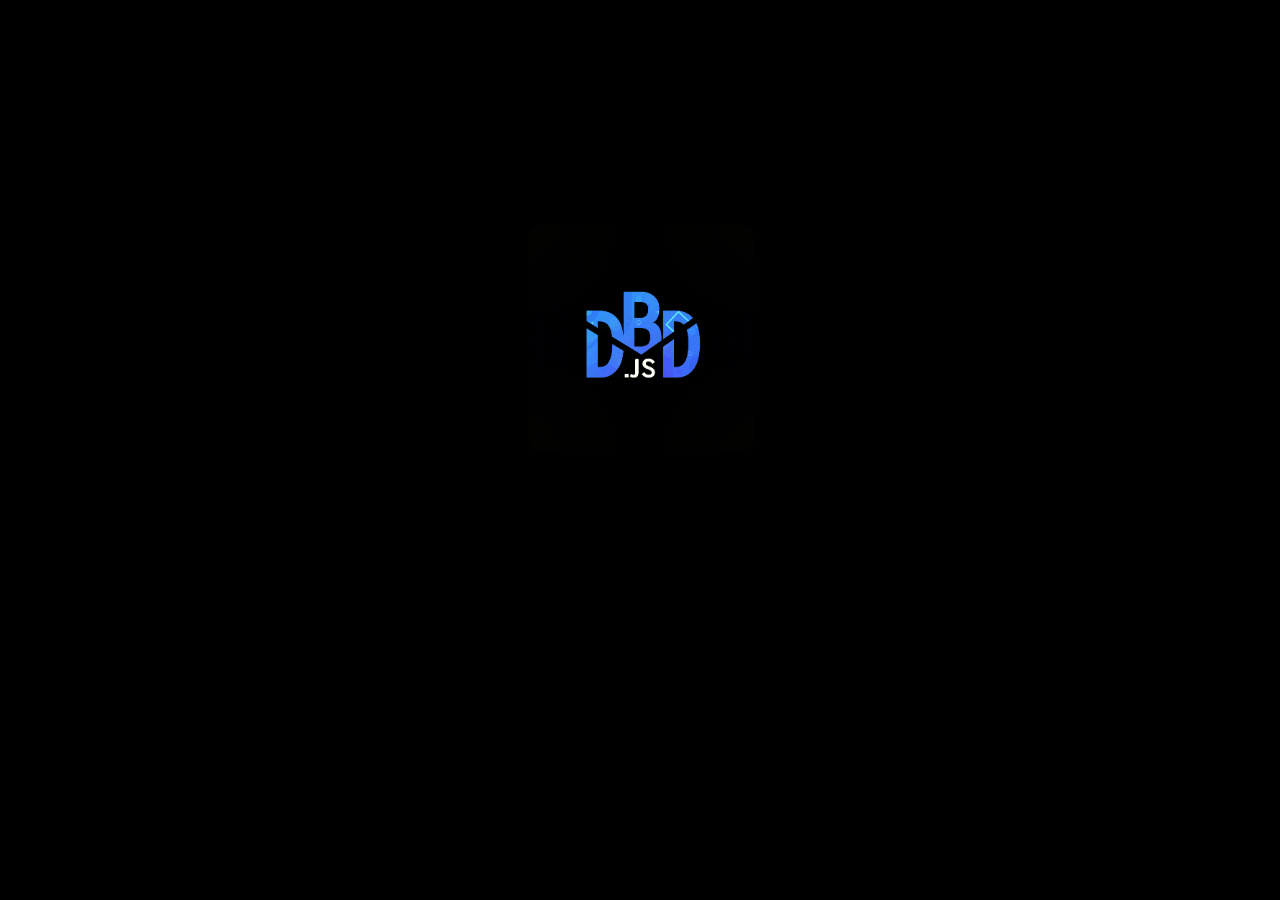
<file: old.html>
<!DOCTYPE html>
<html lang="en">
<head>
    <meta charset="UTF-8">
    <meta http-equiv="X-UA-Compatible" content="IE=edge">
    <meta name="viewport" content="width=device-width, initial-scale=1, shrink-to-fit=no, maximum-scale=1, user-scalable=no">
    <meta name='theme-color' content='#3b86fc'>
    <title>DBD.JS Official Website</title>
    <meta property='og:title'content='DBD.JS Official Website'>
    <meta name='twitter:title'content='DBD.JS Official Website'>
    <meta property='og:site_name'content='You have been Invited to DBD.JS Official Website'>
    <meta property='og:type'content='website'>
    <meta name='description'content='The Official DBD.JS Website.'>
    <meta property='og:description'content='The Official DBD.JS Website.'>
    <meta name='twitter:description'content='The Official DBD.JS Website.'>
    <meta property="og:image"content="https://cdn.discordapp.com/icons/773352845738115102/a_749bb0d4c499a71bc4f45e7a0abec0f7?size=256">
    <meta name="twitter:image"content="https://cdn.discordapp.com/icons/773352845738115102/a_749bb0d4c499a71bc4f45e7a0abec0f7?size=256">
    <meta name="viewport"content="width=device-width, initial-scale=1.0">
    <title>DBD.JS</title>
    <link rel="apple-touch-icon"sizes="180x180" href="./favicon/apple-touch-icon.png">
    <link rel="icon" type="image/png"sizes="32x32" href="./favicon/favicon-32x32.png">
    <link rel="icon" type="image/png"sizes="16x16" href="./favicon/favicon-16x16.png">
    <link rel="manifest"href="./favicon/site.webmanifest">
    <link rel='stylesheet'href='./css/normalize.css'>
    <link rel='stylesheet'href="./css/styles.css">
    <link rel="stylesheet"href="https://cdnjs.cloudflare.com/ajax/libs/font-awesome/5.15.2/css/all.min.css">
    <script src="./js/onload.js" defer></script>
</head>
<body>

    <h1 id="loadingText" class="loading-text white"></h1>
</body>
</html>
</file>
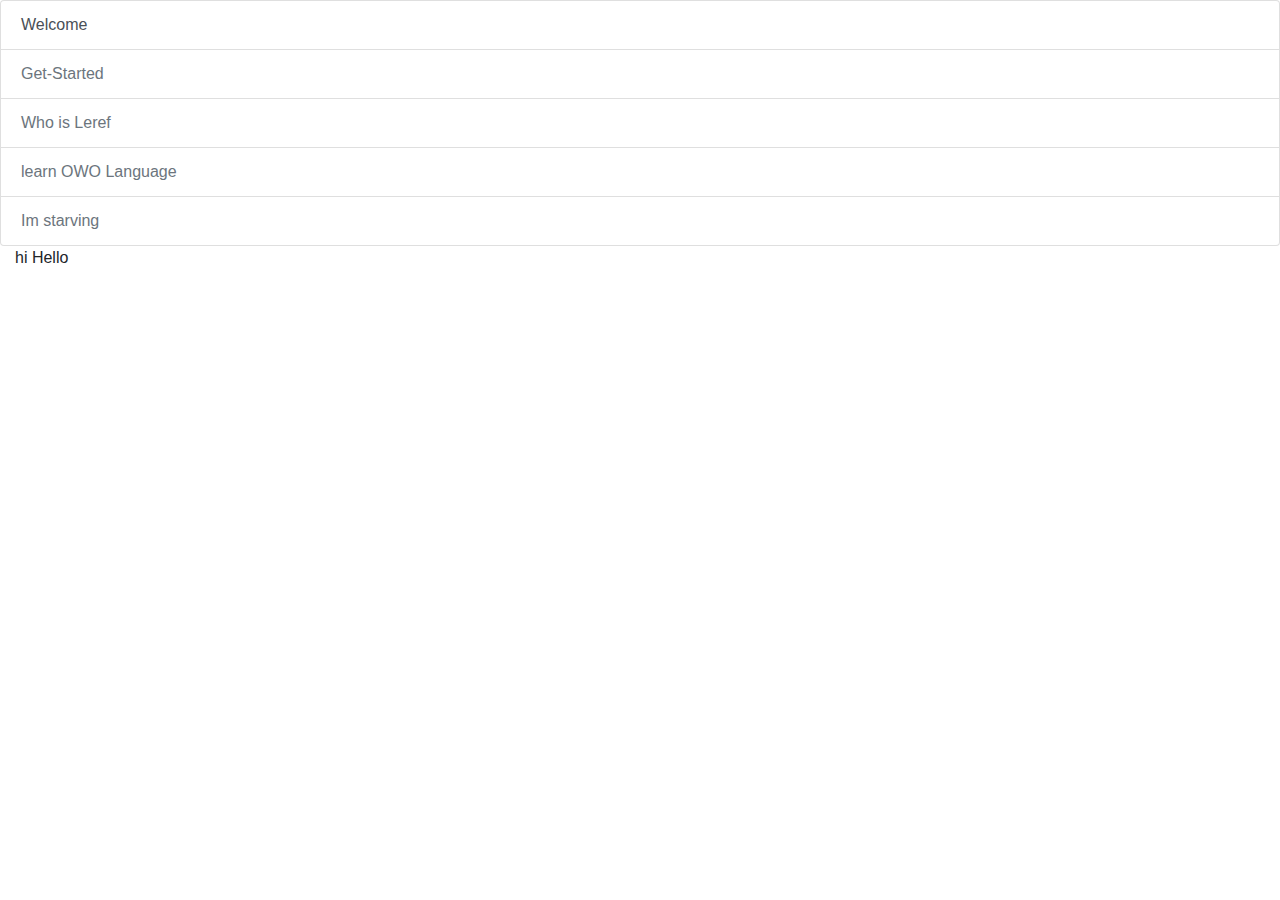
<file: documentation/welcome.html>
<!DOCTYPE html>
<html lang="en">
<head>
    <meta charset="UTF-8">
    <meta name="viewport" content="width=device-width, initial-scale=1, maximum-scale=1, user-scalable=no">
    <title>Documentation</title>
    <link rel="stylesheet" href="../bootstrap/4-1-3/css/bootstrap.min.css" >
</head>
<body>
  
<div class="mw-25 d-inline list-group">
    <a href="#" class="list-group-item mw-25 list-group-item-action">Welcome</a>
  <a href="#" class="list-group-item mw-25 list-group-item-action disabled">Get-Started</a>
  <a href="#" class="list-group-item mw-25 list-group-item-action disabled">Who is Leref</a>
  <a href="#" class="list-group-item mw-25 list-group-item-action disabled">learn OWO Language</a>
    <a href="#" class="list-group-item mw-25 list-group-item-action disabled">Im starving</a>
</div>
    
<div class="d-inline container-fluid">
    <div class="d-inline">hi</div>
    <div class="d-inline">Hello</div>
    </div>
    
</body>
</html>
</file>
<file: css/styles.css>
body {
    background-color: rgb(0,0,1);
    display: flex;
    flex-direction: column;

}

.white {
    color:#FFF;
}
.black {
    color:#000; 
}

.loading-text {
    position: absolute;
    margin: auto;
}

.blue {
    color:rgb(0, 102, 255);
}

.flex {
    display: flex;
    flex-wrap: wrap;
    justify-content: space-around;
    align-items: center;
    align-content: flex-start;
}

.button-flex {
    display: flex;
    flex-wrap: wrap;
    justify-content: center;
    align-items: center;
    align-content: center;
    font-size:1.5rem;
    margin-bottom: 20px;
}

.btn {
    margin: auto;
}

.heading {
    font-size: 3rem;
    margin:auto;
    align-self: center;
    margin-bottom: 0;
}

.box {
    font-family: Roboto, 'sans-serif', Arial;
    font-size:1.5rem;
    width: 300px;
    max-width: 300px;
    margin: auto;
    display: flex;
    flex-direction: column;
    margin-bottom: 20px;
    animation: animateSlideDown 300ms forwards;
    cursor: pointer;
}


.box:hover {
    color:yellow;
}

#logo {
    width:100% auto;
    max-width: 25vmin;
    border-radius: 10px;
    margin:auto;
    transform: translateY(100%);
    -moz-user-select: none;
    -webkit-user-select: none;
    user-select: none;
    pointer-events: none;
}


#logo.fade {
    animation: animateFade 1s;
}

#logo.slide {
    animation: animateSlide 500ms forwards;
}

.function {
    color: #dada6c;
}

.declare {
    color:#2566cb;
}

.used {
    color:#2490f1;
}

.notused {
    color:#9cdcf0;
}

.normal {
    color:rgb(203,204,198);
}

.string {
    color:#ce915b;
}

.class {
    color:#3ac9b0;
}

.black {
    color:black;
}

#code {
    background: rgb(31,36,48);
    color: #f1f1f1;
    padding: 10px 16px;
    border-radius: 2px;
    border-top: 4px solid #00aeef;
    -moz-box-shadow: inset 0 0 10px #000;
    box-shadow: inset 0 0 10px #000;
    counter-reset: line;
    width:90%;
    max-width: 100vmin;
}

#code .newLine {
    line-height: 1.5rem;
}

span {
    display: inline-block;
}

#code .newLine:before {
      counter-increment: line;
      content: counter(line);
      display: inline-block;
      border-right: 1px solid #ddd;
      padding: 0 .5em;
      margin-right: .5em;
      color: #888

}

.button {
    background-color: #FFF;
    border-radius: 10px;
    text-align: center;
    text-decoration: none;
    display: inline-block;
    padding: 15px 32px;
    transition: 300ms;
}

.button:hover {
    border: 2px solid #FFFFFF44;
    transform: translateY(-10px);
}

@-moz-keyframes animateSlide {
    to {
        transform: translateY(0);
    }
}

@-o-keyframes animateSlide {
    to {
        transform: translateY(0);
    }
}

@-webkit-keyframes animateSlide {
    to {
        transform: translateY(0);
    }
}
@keyframes animateSlide {
    to {
        transform: translateY(0);
    }
}

@-moz-keyframes animateFade {
    from {
        opacity: 0;
    }
    to {
        opacity: 1;
    }
}

@-o-keyframes animateFade {
    from {
        opacity: 0;
    }
    to {
        opacity: 1;
    }
}

@-webkit-keyframes animateFade {
    from {
        opacity: 0;
    }
    to {
        opacity: 1;
    }
}
@keyframes animateFade {
    from {
        opacity: 0;
    }
    to {
        opacity: 1;
    }
}
@-moz-keyframes animateSlideDown {
    from {
        opacity: 0;
       transform:  translateY(100%);
    }
    to {
        opacity: 1;
        transform: translateY(0);
    }
}

@-o-keyframes animateSlideDown {
    from {
        opacity: 0;
       transform:  translateY(100%);
    }
    to {
        opacity: 1;
        transform: translateY(0);
    }
}

@-webkit-keyframes animateSlideDown {
    from {
        opacity: 0;
       transform:  translateY(100%);
    }
    to {
        opacity: 1;
        transform: translateY(0);
    }
}
@keyframes animateSlideDown {
    from {
        opacity: 0;
       transform:  translateY(100%);
    }
    to {
        opacity: 1;
        transform: translateY(0);
    }
}
</file>
